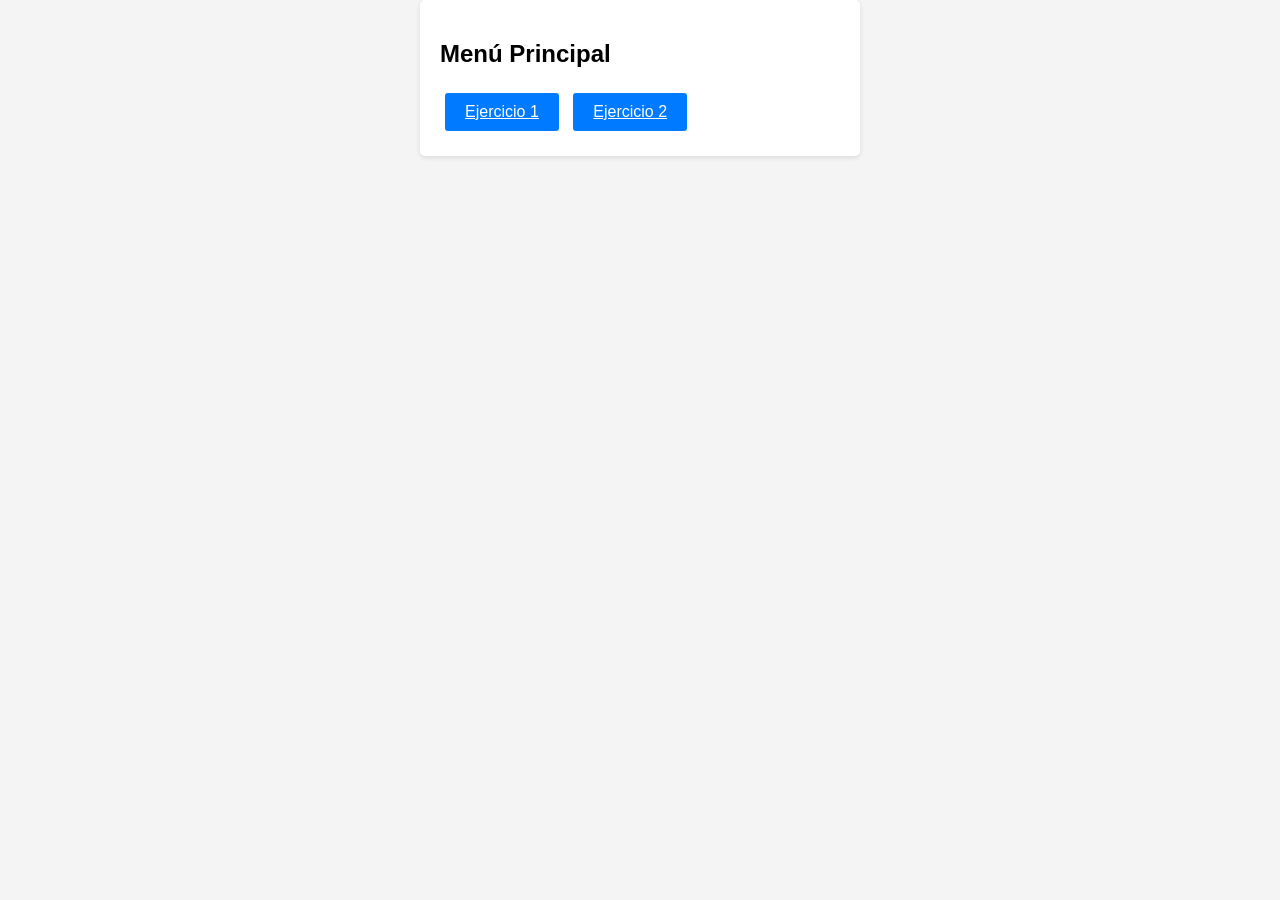
<file: templates/index.html>
<!DOCTYPE html>
<html lang="es">
<head>
    <meta charset="UTF-8">
    <title>Menú Principal</title>
    <link rel="stylesheet" href="/static/estilos.css">
</head>
<body>
    <div class="container">
         <h2>Menú Principal</h2>
        <a href="/ejercicio1" class="boton">Ejercicio 1 </a>
        <a href="/ejercicio2" class="boton">Ejercicio 2 </a>
    </div>
</body>
</html>
</file>
<file: static/estilos.css>
body{
    font-family: Arial, sans-serif;
    background-color: #f4f4f4;
    margin: 0;
    padding: 0;
}
.container{
    max-width: 400px;
    margin: auto;
    padding: 20px;
    background-color: #fff;
    border-radius: 5px;
    box-shadow: 0 2px 5px rgba(0, 0, 0, 0.1);
}
.form-group{
    margin-bottom: 15px;
}
label{
    display: block;
    margin-bottom: 5px;
}
input[type="text"], input[type="number"] {
    width: 94%;
    padding: 10px;
    border: 1px solid #ccc;
    border-radius: 3px;
}
input[type="submit"], .boton {
    background-color: #007bff;
    color: #fff;
    border: none;
    padding: 10px 20px;
    border-radius: 3px;
    cursor: pointer;
    display: inline-block;
    margin: 5px;
}
</file>
